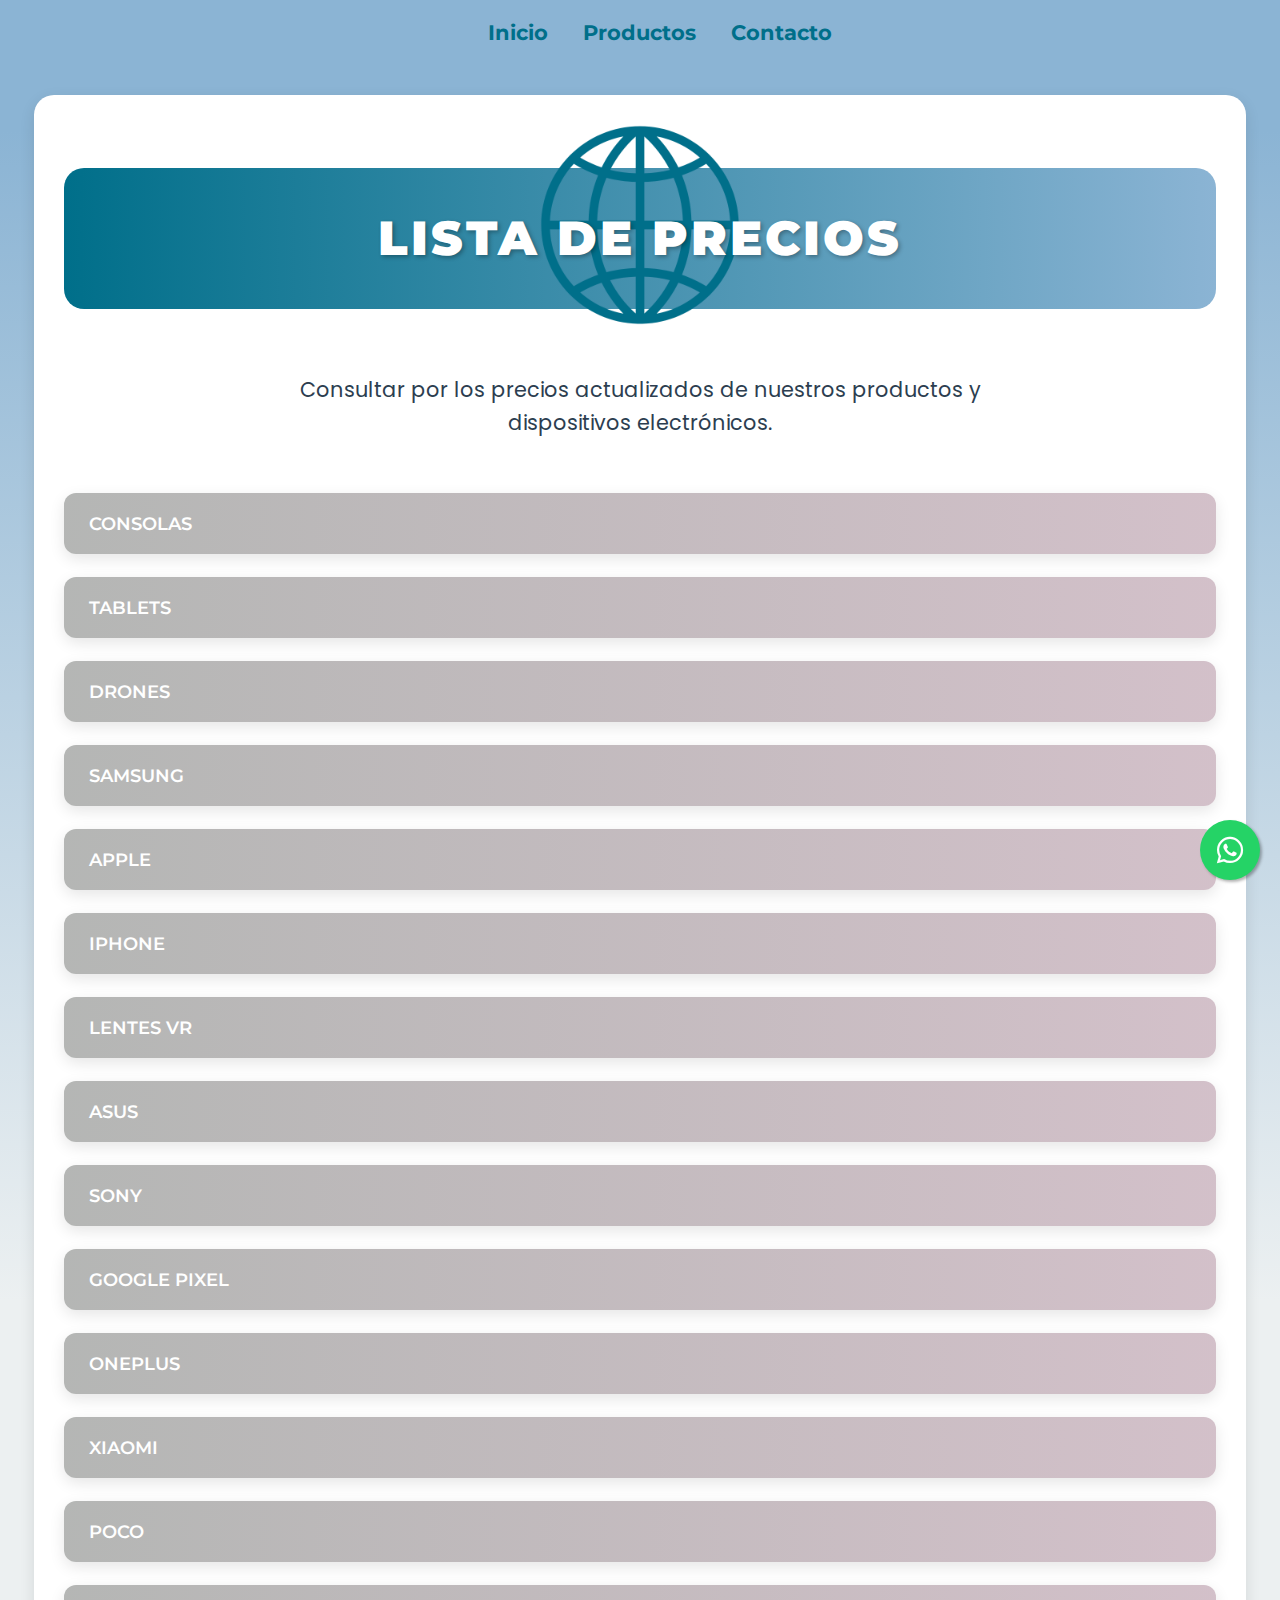
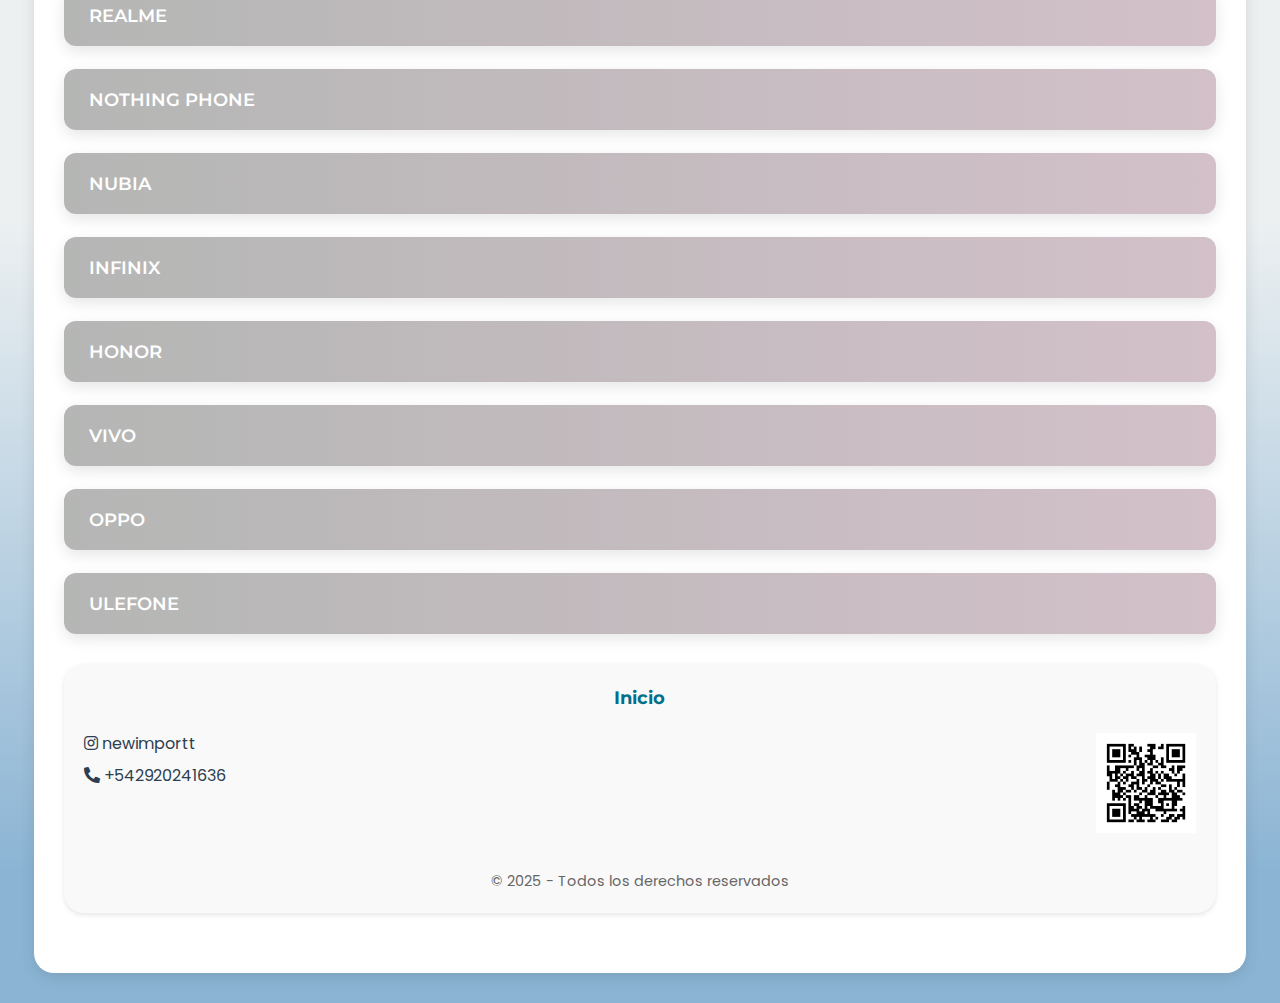
<file: listaprecios.html>
<!DOCTYPE html>
<html lang="es">
  <head>
    <meta charset="UTF-8" />
    <meta name="viewport" content="width=device-width, initial-scale=1.0" />
    <title>Lista de Precios - NEWIMPORT</title>
    <meta name="description" content="Consulta los precios actualizados de consolas, tablets, drones, iPhones y más dispositivos electrónicos en NEWIMPORT. Encuentra los mejores precios en tecnología." />
    <link rel="canonical" href="https://www.newimport.com/lista.html" />
    
    <!-- Open Graph -->
    <meta property="og:title" content="Lista de Precios - NEWIMPORT" />
    <meta property="og:description" content="Consulta los precios actualizados de consolas, tablets, drones, iPhones y más dispositivos electrónicos en NEWIMPORT." />
    <meta property="og:image" content="https://www.newimport.com/img/logo2.png" />
    <meta property="og:url" content="https://www.newimport.com/lista.html" />
    <meta property="og:type" content="website" />
    
    <!-- Twitter Card -->
    <meta name="twitter:card" content="summary_large_image" />
    
    <link rel="icon" href="./img/favicon-16x16.png" type="image/x-icon" />
    <link rel="stylesheet" href="./css/styles.css" />
    <link rel="stylesheet" href="https://cdnjs.cloudflare.com/ajax/libs/font-awesome/5.15.3/css/all.min.css">
  </head>
  <body>
    <header>
      <nav class="navbar">
        <!-- Ícono hamburguesa -->
        <div class="hamburger" id="hamburger">
          <span></span>
          <span></span>
          <span></span>
        </div>
        <!-- Logo móvil (opcional, si prefieres que esté dentro de la lista, envuélvelo en <li>) -->
        <ul class="nav-menu" id="nav-menu">
          <li class="nav-logo-mobile">
            <img src="./img/logos/newimportlogo.png" alt="Logo pequeño de NEWIMPORT">
          </li>
          <li class="nav-item"><a href="./index.html">Inicio</a></li>
          <li class="nav-item"><a href="#">Productos</a></li>
          <li class="nav-item"><a href="/https://wa.me/542920241636">Contacto</a></li>
          
        </ul>
      </nav>
    </header>
    <section>
      <a href="https://wa.me/542920241636" class="whatsapp-float" target="_blank">
        <i class="fab fa-whatsapp"></i>
      </a>
    </section>
    <section class="box">   
      <section class="section-intrologo">
        <!-- Contenedor de la imagen -->
        <div class="logo-container">
          <img src="./img/logo2.png" alt="Logo de newimport">
        </div>
        <!-- Contenedor de los textos -->
        <div class="text-container">
       
    
        </div>
      </section>
      <section class="titulos">
        <h1>Lista de Precios</h1>
      </section>
      <section class="title">
        <p>Consultar por los precios actualizados de nuestros productos y dispositivos electrónicos.</p>

      </section>
      
      <button class="collapsible">CONSOLAS</button>
<div class="content">
  <h2>🎮 Nintendo Switch</h2>
  <a href="">Nintendo Switch Lite <strong>u$s270</strong></a>
  <a href="">Nintendo Switch 64GB OLED <strong>u$s392</strong></a>
  <a href="">Nintendo Switch 64GB OLED Pokemon Scarlet e Violet Edition <strong>u$s443</strong></a>
  <a href="">Nintendo Switch 64GB OLED SPLATOON 3 <strong>u$s408</strong></a>
  <a href="">Nintendo Switch 64GB OLED ZELDA <strong>u$s469</strong></a>
  <a href="">Nintendo Switch 64GB OLED MARIO <strong>u$s418</strong></a>

  <h2>🎮 Xbox</h2>
  <a href="">XBOX SERIES S 512GB DIGITAL <strong>u$s415</strong></a>
  <a href="">XBOX S SERIES 512GB SSD DIGITAL HOLIDAY BUNDLE <strong>CONSULTAR</strong></a>
  <a href="">XBOX SERIES S 1TB <strong>u$s512</strong></a>
  <a href="">XBOX SERIES X 1TB FISICA <strong>u$s731</strong></a>
  <a href="">XBOX SERIES X 2TB BLACK SPECIAL EDITION USA <strong>u$s923</strong></a>
  <a href="">XBOX SERIES X 1TB DIGITAL BLANCA <strong>u$s655</strong></a>

  <h2>🎮 PlayStation</h2>
  <a href="">SONY PLAYSTATION 5 SLIM DIGITAL 1TB <strong>u$s622</strong></a>
  <a href="">SONY PLAYSTATION 5 SLIM DIGITAL 1TB 30 ANIVERSARIO <strong>CONSULTAR</strong></a>
  <a href="">SONY PLAYSTATION 5 SLIM DIGITAL 1TB NBA 2K5 <strong>u$s655</strong></a>
  <a href="">SONY PLAYSTATION 5 SLIM DIGITAL 1TB RETURN + R CLANK <strong>u$s660</strong></a>
  <a href="">SONY PLAYSTATION 5 SLIM 1TB DIGITAL FORNITE COBALT STAR <strong>CONSULTAR</strong></a>
  <a href="">SONY PLAYSTATION 5 SLIM 1TB FISICA <strong>u$s669</strong></a>
  <a href="">SONY PLAYSTATION 5 SLIM 1TB FISICA FORNITE COBALT STAR <strong>u$s678</strong></a>
  <a href="">SONY PLAYSTATION 5 SLIM FISICA RETURN + R CLANK <strong>u$s720</strong></a>
  <a href="">PLAYSTATION PORTAL REMOTE PLAYER PS5 8″ CFI-Y1001 <strong>CONSULTAR</strong></a>
  <a href="">SONY PLAYSTATION 5 PRO 2TB <strong>u$s983</strong></a>

  <h2>🎮 Valve Steam Deck</h2>
  <a href="">VALVE STEAM DECK 64GB PORTABLE PC GAMER <strong>u$s575</strong></a>
  <a href="">VALVE STEAM DECK 256GB PORTABLE PC GAMER <strong>u$s605</strong></a>
  <a href="">VALVE STEAM DECK 512GB PORTABLE PC GAMER <strong>u$s645</strong></a>
  <a href="">VALVE STEAM DECK OLED 512GB PORTABLE PC GAMER <strong>u$s791</strong></a>
  <a href="">VALVE STEAM DECK OLED 1TB PORTABLE PC GAMER <strong>u$s890</strong></a>

  <h2>💻 ASUS</h2>
  <a href="">ASUS ROG ALLY Z1 EXTREME WHITE 512GB <strong>u$s759</strong></a>
  <a href="">Asus Rog Ally X 1TB <strong>u$s1,271</strong></a>

  <h2>💻 Lenovo</h2>
  <a href="">LENOVO LEGION GO Z1 EXTREME 16/512GB 8.8″ <strong>u$s1024</strong></a>
</div>

<button class="collapsible">TABLETS</button>
<div class="content">
  <h2>📱 Xiaomi</h2>
  <a href="">TABLET XIAOMI REDMI PAD SE 4/128GB 11″ <strong>u$s263</strong></a>
  <a href="">TABLET XIAOMI REDMI PAD SE 6/128GB 11″ <strong>CONSULTAR</strong></a>
  <a href="">TABLET XIAOMI REDMI PAD SE 8/128GB 11″ <strong>CONSULTAR</strong></a>
  <a href="">TABLET XIAOMI REDMI PAD SE 8/256GB 11″ <strong>u$s290</strong></a>
  <a href="">TABLET XIAOMI MI PAD 6 6GB/128GB 11″ <strong>CONSULTAR</strong></a>
  <a href="">TABLET XIAOMI MI PAD 6 8GB/128GB 11″ <strong>CONSULTAR</strong></a>
  <a href="">TABLET XIAOMI MI PAD 6 8GB/256GB 11″ <strong>CONSULTAR</strong></a>
  <a href="">TABLET XIAOMI REDMI PAD PRO 8/256GB 12,1″ <strong>u$s372</strong></a>
  <a href="">TABLET XIAOMI REDMI PAD 6S PRO 8/256GB 12.4″ <strong>CONSULTAR</strong></a>
  
  <h2>📱 POCO</h2>
  <a href="">TABLET POCO PAD 8RAM/256GB 12.1″ <strong>u$s367</strong></a>
  
  <h2>📱 Samsung</h2>
  <a href="">TABLET SAMSUNG TAB A9 8/128GB 8,7″ <strong>u$s257</strong></a>
  <a href="">TABLET SAMSUNG TAB A9+ 8/128GB 11″ <strong>u$s312</strong></a>
  <a href="">TABLET SAMSUNG TAB S10 ULTRA 12/256GB 14,6″ <strong>u$s1,261</strong></a>
  <a href="">TABLET SAMSUNG TAB S10+ 12/256GB 12,4″ <strong>u$s1,104</strong></a>
  <a href="">TABLET SAMSUNG TAB S9 FE 6/128GB 10,9″ <strong>u$s410</strong></a>
  <a href="">TABLET SAMSUNG TAB S9 FE+ 12/256GB 12,4″ <strong>u$s564</strong></a>
  <a href="">TABLET SAMSUNG TAB S9+ 12/256GB 12,4″ <strong>u$s870</strong></a>
  
  <h2>📱 OnePlus</h2>
  <a href="">ONEPLUS PAD 8/128GB 11,61″ A PEDIDO <strong>u$s534</strong></a>
  
  <h2>📱 Google</h2>
  <a href="">Google Pixel Tablet Charging Speaker Dock 8/128GB 10.95″ <strong>u$s585</strong></a>
  
  <h2>📱 Nubia</h2>
  <a href="">Nubia Redmagic Nova Gaming Tablet 256GB <strong>u$s878</strong></a>
  <a href="">Nubia Redmagic Nova Gaming Tablet 512GB <strong>u$s921</strong></a>
  <a href="">Nubia Redmagic Nova Gaming Tablet 1TB <strong>u$s1,167</strong></a>
</div>

<button class="collapsible">DRONES</button>
<div class="content">
  <h2>🚁 Drones DJI</h2>
  <a href="">DRONE DJI NEO FLY MORE COMBO <strong>CONSULTAR</strong></a>
  <a href="">DRONE DJI NEO <strong>CONSULTAR</strong></a>
  <a href="">DRONE DJI MINI 2 SE SIN PANTALLA 2 BATERIAS <strong>u$s610</strong></a>
  <a href="">DRONE DJI MINI 2 SE FLY MORE COMBO 3 BATERIAS SIN PANTALLA <strong>CONSULTAR</strong></a>
  <a href="">DRONE DJI AIR 3 FLY MORE COMBO 3 BATERIAS SIN PANTALLA <strong>CONSULTAR</strong></a>
  <a href="">DRONE DJI AIR 3 FLY MORE COMBO 3 BATERIAS CON PANTALLA <strong>u$s1,665</strong></a>
  <a href="">DRONE DJI AIR 3S FLY MORE COMBO 3 BATERIAS SIN PANTALLA <strong>u$s1,715</strong></a>
  <a href="">DRONE DJI AIR 3S FLY MORE COMBO 3 BATERIAS CON PANTALLA <strong>u$s1,917</strong></a>
  <a href="">DRONE DJI AVATA 2 FLY MORE COMBO (1 BATERIA) <strong>u$s1,139</strong></a>
  <a href="">DRONE DJI AVATA 2 FLY MORE COMBO (3 BATERIAS) <strong>u$s1,418</strong></a>
  <a href="">DRONE DJI MAVIC 3 MINI PREMIUM COMBO SIN PANTALLA <strong>CONSULTAR</strong></a>
  <a href="">DRONE DJI MAVIC 3 PRO FLY MORE COMBO (RC) 3 BATERIAS SIN PANTALLA <strong>u$s3,078</strong></a>
  <a href="">DRONE DJI MINI 3 CON PANTALLA <strong>CONSULTAR</strong></a>
  <a href="">DRONE DJI MINI 4K FLY MORE COMBO (GL) (3 BATERIAS) sin pantalla <strong>CONSULTAR</strong></a>
  <a href="">DRONE DJI MINI 4 PRO FLY MORE COMBO 3 BAT 34MIN CON PANTALLA <strong>u$s1,290</strong></a>
  <a href="">DRONE DJI MINI 4 PRO FLY MORE COMBO PLUS 3 BAT 45MIN con PANTALLA <strong>u$s1,351</strong></a>
</div>

<button class="collapsible">SAMSUNG</button>
<div class="content">
  <a href="">SAMSUNG A16 4/128GB <strong>CONSULTAR</strong></a>
  <a href="">SAMSUNG A16 6/128GB <strong>u$s259</strong></a>
  <a href="">SAMSUNG A16 5G 8/256GB <strong>CONSULTAR</strong></a>
  <a href="">SAMSUNG A25 5G 6/128GB <strong>u$s288</strong></a>
  <a href="">SAMSUNG A25 5G 8/256GB <strong>CONSULTAR</strong></a>
  <a href="">SAMSUNG A35 5G 8/128GB <strong>u$s337</strong></a>
  <a href="">SAMSUNG A35 5G 8/256GB <strong>u$s357</strong></a>
  <a href="">SAMSUNG A55 5G 8/128GB <strong>u$s388</strong></a>
  <a href="">SAMSUNG A55 5G 8/256GB <strong>u$s430</strong></a>
  <a href="">SAMSUNG S24 FE 8/256GB <strong>u$s697</strong></a>
  <a href="">SAMSUNG S24 FE 8/512GB <strong>u$s773</strong></a>
  <a href="">SAMSUNG S24 8/128GB <strong>u$s773</strong></a>
  <a href="">SAMSUNG S24 8/256GB <strong>u$s801</strong></a>
  <a href="">SAMSUNG S24+ 12/256GB <strong>u$s894</strong></a>
  <a href="">SAMSUNG S24+ 12/512GB <strong>u$s970</strong></a>
  <a href="">SAMSUNG S24 ULTRA 12/256GB <strong>u$s1,073</strong></a>
  <a href="">SAMSUNG S24 ULTRA 12/512GB <strong>u$s1,167</strong></a>
  <a href="">SAMSUNG S24 ULTRA 12/1TB <strong>CONSULTAR</strong></a>
  <a href="">SAMSUNG S25 8/128GB <strong>u$s924</strong></a>
  <a href="">SAMSUNG S25 8/256GB <strong>u$s975</strong></a>
  <a href="">SAMSUNG S25+ 12/256GB <strong>u$s1,137</strong></a>
  <a href="">SAMSUNG S25+ 12/512GB <strong>u$s1,253</strong></a>
  <a href="">SAMSUNG S25 ULTRA 12/256GB <strong>u$s1,379</strong></a>
  <a href="">SAMSUNG S25 ULTRA 12/512GB <strong>u$s1,495</strong></a>
</div>

<button class="collapsible">APPLE</button>
<div class="content">
  <h2>💻 MacBook M1</h2>
  <a href="">Macbook Air 2020 13.3″ Chip M1 256GB SSD / 8GB RAM <strong>u$s908</strong></a>
  
  <h2>💻 MacBook M2</h2>
  <a href="">Macbook Air 2022 13.6″ Chip M2 256GB SSD / 8GB RAM <strong>u$s1,089</strong></a>
  <a href="">Macbook Air 2022 13.6″ Chip M2 512GB SSD / 8GB RAM <strong>u$s1,231</strong></a>
  <a href="">Macbook Air 2023 15″ Chip M2 256GB SSD / 8GB RAM <strong>CONSULTAR</strong></a>
  <a href="">Macbook Air 2023 15,3″ Chip M2 256GB SSD / 8GB RAM <strong>CONSULTAR</strong></a>
  <a href="">Macbook Air 2023 15,3″ Chip M2 512GB SSD / 8GB RAM <strong>u$s1,397</strong></a>
  
  <h2>💻 MacBook M3</h2>
  <a href="">Macbook Air 2023 13″ Chip M3 256GB / 8GB RAM <strong>u$s1,231</strong></a>
  <a href="">Macbook Air 2023 13″ Chip M3 512GB / 8GB RAM <strong>u$s1,382</strong></a>
  <a href="">Macbook Air 2023 15″ Chip M3 256GB / 8GB RAM <strong>u$s1,341</strong></a>
  <a href="">Macbook Air 2023 15″ Chip M3 512GB / 8GB RAM <strong>u$s1,473</strong></a>
  <a href="">Macbook Air 2023 13″ Chip M3 512GB / 16GB RAM <strong>u$s1,624</strong></a>
  <a href="">Macbook Air 2023 15″ Chip M3 512GB / 16GB RAM <strong>u$s1,770</strong></a>
  <a href="">Macbook Pro 2023 14″ Chip M3 512GB / 8GB RAM <strong>u$s1,643</strong></a>
  <a href="">Macbook Pro 2023 14″ Chip M3 1TB / 8GB RAM <strong>u$s1,831</strong></a>
  <a href="">Macbook Pro 2023 14″ Chip M3 512GB / 18GB RAM <strong>u$s2,271</strong></a>
  <a href="">Macbook Pro 2023 14″ Chip M3 1TB / 8GB RAM <strong>u$s1,948</strong></a>
  <a href="">Macbook Pro 2023 14″ Chip M3 1TB / 18GB RAM <strong>u$s2,724</strong></a>
  <a href="">Macbook Pro 2023 16″ Chip M3 512GB / 36GB RAM <strong>u$s2,847</strong></a>
  <a href="">Macbook Pro 2023 16″ Chip M3 1TB / 32GB RAM <strong>CONSULTAR</strong></a>
  <a href="">Macbook Pro 2023 16,2″ Chip M3 512GB / 18GB RAM <strong>u$s2,362</strong></a>
  <a href="">Macbook Pro 2023 14″ Chip M3 MAX 1TB / 18GB RAM <strong>u$s3,704</strong></a>
  <a href="">Macbook Pro 2023 16″ Chip M3 MAX 1TB / 36GB RAM <strong>u$s3,885</strong></a>
  
  <h2>💻 MacBook M4</h2>
  <a href="">MacBook Pro 2024 14″ Chip M4 512GB /16GB RAM <strong>u$s2,311</strong></a>
  
  <h2>📱 iPads</h2>
  <a href="">Apple iPad Mini 6 Wifi 8.3″ 64GB <strong>u$s528</strong></a>
  <a href="">Apple iPad Mini 6 Wifi 8.3″ 256GB <strong>u$s792</strong></a>
  <a href="">Apple iPad Mini 7 Wifi 8.3″ 128GB <strong>u$s670</strong></a>
  <a href="">Apple iPad Mini 7 Wifi 8.3″ 256GB <strong>u$s751</strong></a>
  <a href="">iPad Air 5 M1 Wi-Fi / 64GB / 10.9 <strong>CONSULTAR</strong></a>
  <a href="">iPad Air 5 M1 Wi-Fi / 256GB / 10.9 <strong>CONSULTAR</strong></a>
  <a href="">iPad Air M2 Wi-Fi / 256GB / 11″ 2024 <strong>u$s897</strong></a>
  <a href="">iPad Air M2 Wi-Fi / 128GB / 13″ 2024 <strong>u$s968</strong></a>
  <a href="">iPad Air M2 Wi-Fi / 256GB / 13″ 2024 <strong>CONSULTAR</strong></a>
  <a href="">iPad 9th Wi-Fi / 64GB / 10.2″ <strong>u$s365</strong></a>
  <a href="">iPad 9th Wi-Fi / 256GB / 10.2″ <strong>CONSULTAR</strong></a>
  <a href="">iPad 10th Wifi / 64GB / 10.9″ <strong>u$s469</strong></a>
  <a href="">iPad 10th Wifi / 256GB / 10.9″ <strong>u$s913</strong></a>
  <a href="">iPad Pro M2 Wifi / 128GB / 11″ <strong>CONSULTAR</strong></a>
  <a href="">iPad Pro M2 Wifi / 256GB / 11″ <strong>CONSULTAR</strong></a>
  <a href="">iPad Pro M2 Wifi 128GB / 12.9″ <strong>u$s1,276</strong></a>
  <a href="">iPad Pro M2 Wifi / 256GB / 12.9″ <strong>u$s1,220</strong></a>
  <a href="">iPad Pro M2 Wifi / 512GB / 12.9″ <strong>CONSULTAR</strong></a>
  <a href="">iPad Pro M2 Wifi / 1TB / 12.9″ <strong>CONSULTAR</strong></a>
  <a href="">iPad Pro M4 Wifi / 256GB / 11″ <strong>u$s1,103</strong></a>
  <a href="">iPad Pro M4 Wifi / 512GB / 11″ <strong>u$s1,220</strong></a>
  <a href="">iPad Pro M4 Wifi / 256GB / 13″ <strong>CONSULTAR</strong></a>
  <a href="">iPad Pro M4 Wifi / 512GB / 13″ <strong>u$s1,599</strong></a>
  
  <h2>🖥️ Mac Mini</h2>
  <a href="">Mac Mini M2 8GB / 256GB SSD <strong>u$s716</strong></a>
  <a href="">Mac Mini M2 8GB / 512GB SSD <strong>u$s893</strong></a>
  <a href="">Mac Mini M2 16GB / 256GB SSD <strong>CONSULTAR</strong></a>
</div>

<button class="collapsible">IPHONE</button>
<div class="content">
  <a href="">IPHONE 12 128GB <strong>u$s598</strong></a>
  <a href="">IPHONE 13 128GB <strong>u$s620</strong></a>
  <a href="">IPHONE 14 128GB <strong>CONSULTAR</strong></a>
  <a href="">IPHONE 15 128GB <strong>u$s810</strong></a>
  <a href="">IPHONE 16 128GB <strong>u$s895</strong></a>
  <a href="">IPHONE 16 256GB <strong>u$s1,089</strong></a>
  <a href="">IPHONE 16 PLUS 128GB <strong>u$s1,104</strong></a>
  <a href="">IPHONE 16 PRO 128GB <strong>u$s1,140</strong></a>
  <a href="">IPHONE 16 PRO 256GB <strong>u$s1,299</strong></a>
  <a href="">IPHONE 16 PRO 512GB <strong>CONSULTAR</strong></a>
  <a href="">IPHONE 16 PRO MAX 256GB <strong>u$s1,270</strong></a>
  <a href="">IPHONE 16 PRO MAX 512GB <strong>u$s1,542</strong></a>
  <a href="">IPHONE 16 PRO MAX 1TB <strong>CONSULTAR</strong></a>
</div>

<button class="collapsible">LENTES VR</button>
<div class="content">
  <h2>🕶️ Oculus Quest</h2>
  <a href="">Oculus Quest 3 512GB <strong>u$s777</strong></a>
  <a href="">Oculus Quest 3 512GB BATMAN ARKHAM <strong>u$s711</strong></a>
  <a href="">Oculus Quest 3s 128GB <strong>u$s474</strong></a>
  <a href="">Oculus Quest 3s 128GB BATMAN ARKHAM <strong>u$s484</strong></a>
  <a href="">Oculus Quest 3s 256GB <strong>u$s575</strong></a>
  <a href="">Oculus Quest 3s 256GB BATMAN ARKHAM <strong>u$s575</strong></a>
  
  <h2>🕶️ PICO</h2>
  <a href="">Pico 4 128GB <strong>u$s521</strong></a>
  <a href="">Pico 4 256GB <strong>u$s578</strong></a>
  <a href="">Pico 4 ULTRA 256GB <strong>u$s787</strong></a>
  
  <h2>🎮 PlayStation VR2</h2>
  <a href="">PlayStation VR2 <strong>u$s655</strong></a>
  <a href="">PlayStation VR2 EDICIÓN Horizon Call of the Mountain <strong>u$s677</strong></a>
</div>

<button class="collapsible">ASUS</button>
<div class="content">
  <a href="">ASUS ROG PHONE 8 12/256GB Tencent A PEDIDO <strong>CONSULTAR</strong></a>
  <a href="">ASUS ROG PHONE 8 16/256GB Tencent A PEDIDO <strong>CONSULTAR</strong></a>
  <a href="">ASUS ROG PHONE 8 16/256GB GLOBAL A PEDIDO <strong>CONSULTAR</strong></a>
  <a href="">ASUS ROG PHONE 8 16/512GB GLOBAL A PEDIDO <strong>CONSULTAR</strong></a>
  <a href="">ASUS ROG PHONE 8 PRO 16/512GB TENCENT A PEDIDO <strong>CONSULTAR</strong></a>
  <a href="">ASUS ROG PHONE 8 PRO 24/1TB Tencent A PEDIDO <strong>CONSULTAR</strong></a>
  <a href="">ASUS ROG PHONE 9 GLOBAL 16/512GB A PEDIDO <strong>u$s1,337</strong></a>
  <a href="">ASUS ROG PHONE 9 12/256GB A PEDIDO <strong>u$s973</strong></a>
  <a href="">ASUS ROG PHONE 9 12/512GB A PEDIDO <strong>u$s1,054</strong></a>
  <a href="">ASUS ROG PHONE 9 PRO 16/512GB A PEDIDO <strong>u$s1,195</strong></a>
  <a href="">ASUS ZENFONE 11 ULTRA 12/256GB A PEDIDO <strong>u$s963</strong></a>
</div>

<button class="collapsible">SONY</button>
<div class="content">
  <a href="">Sony XPERIA 10 V XQ-DC72 128GB 8GB RAM a pedido <strong>u$s492</strong></a>
  <a href="">Sony XPERIA 1 IV XQ-CT72 512GB 12GB RAM a pedido <strong>CONSULTAR</strong></a>
  <a href="">Sony XPERIA 1 V XQ-DQ72 256GB 12GB a pedido <strong>u$s1,079</strong></a>
  <a href="">Sony XPERIA 1 V XQ-DQ72 512GB 12GB a pedido <strong>u$s1,160</strong></a>
  <a href="">Sony XPERIA 1 Vi 12/256GB a pedido <strong>u$s1,502</strong></a>
  <a href="">Sony XPERIA 1 Vi 12/512GB a pedido <strong>u$s1,603</strong></a>
  <a href="">Sony XPERIA 5 V XQ-DQ72 8/256GB a pedido <strong>u$s968</strong></a>
</div>

<button class="collapsible">GOOGLE PIXEL</button>
<div class="content">
  <a href="">Google Pixel 7a 5G 8/128GB a pedido <strong>u$s518</strong></a>
  <a href="">Google Pixel 8a 5G 8/128GB a pedido <strong>u$s575</strong></a>
  <a href="">Google Pixel 8a 5G 8/256GB a pedido <strong>CONSULTAR</strong></a>
  <a href="">Google Pixel 8 8/128GB a pedido <strong>u$s675</strong></a>
  <a href="">Google Pixel 8 8/256GB a pedido <strong>u$s772</strong></a>
  <a href="">Google Pixel 8 PRO 12/128GB a pedido <strong>CONSULTAR</strong></a>
  <a href="">Google Pixel 8 PRO 12/256GB a pedido <strong>CONSULTAR</strong></a>
  <a href="">Google Pixel 8 PRO 12/512GB a pedido <strong>CONSULTAR</strong></a>
  <a href="">Google Pixel 9 12/128GB a pedido <strong>u$s827</strong></a>
  <a href="">Google Pixel 9 12/256GB a pedido <strong>u$s958</strong></a>
  <a href="">Google Pixel 9 PRO 16/256GB a pedido <strong>u$s1,140</strong></a>
  <a href="">Google Pixel 9 PRO XL 16/128GB a pedido <strong>u$s1,059</strong></a>
  <a href="">Google Pixel 9 PRO XL 16/256GB a pedido <strong>u$s1,160</strong></a>
  <a href="">Google Pixel 9 PRO XL 16/512GB a pedido <strong>u$s1,301</strong></a>
  <a href="">Google Pixel 9 PRO XL 16/1TB a pedido <strong>CONSULTAR</strong></a>
</div>

<button class="collapsible">ONEPLUS</button>
<div class="content">
  <a href="">ONEPLUS 12 12/256GB A PEDIDO <strong>u$s882</strong></a>
  <a href="">ONEPLUS 12 16/512GB A PEDIDO <strong>u$s968</strong></a>
  <a href="">ONEPLUS 12 16/1TB A PEDIDO <strong>u$s1,008</strong></a>
  <a href="">ONEPLUS 12R 16/256GB <strong>u$s703</strong></a>

  <a href="">ONEPLUS 13 12/256GB A PEDIDO <strong>u$s948</strong></a>
  <a href="">ONEPLUS 13 12/512GB A PEDIDO <strong>u$s1,039</strong></a>
  <a href="">ONEPLUS 13 16/512GB A PEDIDO <strong>u$s1,089</strong></a>
  <a href="">ONEPLUS 13 24/1TB A PEDIDO <strong>u$s1,209</strong></a>

  <a href="">ONEPLUS NORD 3 5G 16/256GB A PEDIDO <strong>u$s444</strong></a>
  <a href="">ONEPLUS NORD 4 5G 12/256GB A PEDIDO <strong>u$s535</strong></a>
  <a href="">ONEPLUS NORD 4 5G 16/512GB A PEDIDO <strong>u$s585</strong></a>

  <a href="">ONEPLUS OPEN 16/512GB <strong>u$s1,645</strong></a>
</div>

<button class="collapsible">XIAOMI</button>
<div class="content">
  <a href="https://wa.me/+5492920548451?text=Hola%20NEWIMPORT✈👋🏼%0A%0AEstuve%20viendo%20este%20celular%20y%20queria%20tener%20mas%20informacion%0A%0AXIAOMI%20REDMI%20A3%203/64GB%0APrecio%20u$s112%0A%0A¿Tienen%20disponibilidad?%20¿Cómo%20son%20los%20envíos?" target="_blank">XIAOMI REDMI A3 3/64GB <strong>u$s182</strong></a>
  <a href="">XIAOMI REDMI A3 3/64GB <strong>u$s182</strong></a>
  <a href="">XIAOMI REDMI A3 4/128GB <strong>u$s194</strong></a>
  <a href="">XIAOMI REDMI A3 6/128GB <strong>u$s207</strong></a>
  
  <a href="">XIAOMI REDMI 14C 4/128GB <strong>u$s204</strong></a>
  <a href="">XIAOMI REDMI 14C 6/128GB <strong>u$s219</strong></a>
  <a href="">XIAOMI REDMI 14C 4/256GB <strong>u$s211</strong></a>
  <a href="">XIAOMI REDMI 14C 8/256GB <strong>u$s225</strong></a>
  
  <a href="">XIAOMI REDMI NOTE 12S 8/256GB <strong>u$s239</strong></a>
  <a href="">XIAOMI REDMI NOTE 13 6/128GB <strong>u$s237</strong></a>
  <a href="">XIAOMI REDMI NOTE 13 8/128GB <strong>u$s242</strong></a>
  <a href="">XIAOMI REDMI NOTE 13 8/256GB <strong>u$s257</strong></a>
  <a href="">XIAOMI REDMI NOTE 13 8/512GB <strong>u$s278</strong></a>
  <a href="">XIAOMI REDMI NOTE 13 5G 6/128GB <strong>CONSULTAR</strong></a>
  <a href="">XIAOMI REDMI NOTE 13 5G 8/256GB <strong>u$s300</strong></a>
  <a href="">XIAOMI REDMI NOTE 13 PRO 8/256GB <strong>u$s325</strong></a>
  <a href="">XIAOMI REDMI NOTE 13 PRO 12/256GB <strong>CONSULTAR</strong></a>
  <a href="">XIAOMI REDMI NOTE 13 PRO 12/512GB <strong>u$s361</strong></a>
  <a href="">XIAOMI REDMI NOTE 13 PRO 5G 8/256GB <strong>u$s386</strong></a>
  <a href="">XIAOMI REDMI NOTE 13 PRO 5G 12/512GB <strong>u$s403</strong></a>
  <a href="">XIAOMI REDMI NOTE 13 PRO + 5G 8/256GB <strong>u$s403</strong></a>
  <a href="">XIAOMI REDMI NOTE 13 PRO + 5G 12/512GB <strong>u$s457</strong></a>
  
  <a href="">XIAOMI REDMI NOTE 14 6/128GB <strong>u$s252</strong></a>
  <a href="">XIAOMI REDMI NOTE 14 8/256GB <strong>u$s274</strong></a>
  <a href="">XIAOMI REDMI NOTE 14 PRO 8/256GB <strong>u$s338</strong></a>
  <a href="">XIAOMI REDMI NOTE 14 PRO 5G 8/256GB <strong>u$s376</strong></a>
  <a href="">XIAOMI REDMI NOTE 14 PRO 5G 12/512GB <strong>u$s422</strong></a>
  <a href="">XIAOMI REDMI NOTE 14 PRO + 5G 8/256GB <strong>u$s444</strong></a>
  <a href="">XIAOMI REDMI NOTE 14 PRO + 5G 12/512GB <strong>u$s489</strong></a>
  
  <a href="">XIAOMI 14 5G 12/256GB <strong>CONSULTAR</strong></a>
  <a href="">XIAOMI 14 5G 12/512GB <strong>u$s810</strong></a>
  <a href="">XIAOMI 14 ULTRA 5G 16/512GB <strong>u$s1,113</strong></a>
  <a href="">XIAOMI 14T 5G 12/512GB <strong>u$s534</strong></a>
  <a href="">XIAOMI 14T PRO 5G 12/512GB <strong>u$s675</strong></a>
  <a href="">XIAOMI 14T PRO 5G 12/1TB <strong>u$s780</strong></a>
  <a href="">XIAOMI MIX FLIP 12/512GB <strong>u$s1,069</strong></a>
</div>

<button class="collapsible">POCO</button>
<div class="content">
  <a href="">POCO M6 PRO 8/256GB <strong>u$s271</strong></a>
  <a href="">POCO M6 PRO 12/512GB <strong>u$s310</strong></a>
  <a href="">POCO C75 6/128GB <strong>u$s209</strong></a>
  <a href="">POCO C75 8/256GB <strong>u$s224</strong></a>
  <a href="">POCO X6 8/256GB <strong>u$s325</strong></a>
  <a href="">POCO X6 12/256GB <strong>u$s332</strong></a>
  <a href="">POCO X6 12/512GB <strong>CONSULTAR</strong></a>
  <a href="">POCO X6 PRO 8/256GB <strong>CONSULTAR</strong></a>
  <a href="">POCO X6 PRO 12/512GB <strong>u$s401</strong></a>
  <a href="">POCO X7 8/256GB <strong>u$s346</strong></a>
  <a href="">POCO X7 12/512GB <strong>u$s378</strong></a>
  <a href="">POCO X7 PRO 12/256GB <strong>u$s427</strong></a>
  <a href="">POCO X7 PRO 12/512GB <strong>u$s466</strong></a>
  <a href="">POCO F6 8/256GB <strong>u$s428</strong></a>
  <a href="">POCO F6 12/512GB <strong>u$s455</strong></a>
  <a href="">POCO F6 PRO 12/256GB <strong>u$s521</strong></a>
  <a href="">POCO F6 PRO 12/512GB <strong>u$s545</strong></a>
  <a href="">POCO F6 PRO 16/1TB <strong>CONSULTAR</strong></a>
</div>

<button class="collapsible">REALME</button>
<div class="content">
  <a href="">REALME 12 PRO+ 8/256GB <strong>u$s413</strong></a>
  <a href="">REALME 12 PRO+ 12/512GB <strong>u$s454</strong></a>
  <a href="">REALME GT6 5G 12/256GB <strong>u$s632</strong></a>
  <a href="">REALME GT6 5G 16/512GB <strong>u$s683</strong></a>
  <a href="">REALME GT7 PRO 5G 12/512GB <strong>u$s928</strong></a>
</div>

<button class="collapsible">NOTHING PHONE</button>
<div class="content">
  <a href="">NOTHING PHONE 2 12/256GB a pedido <strong>CONSULTAR</strong></a>
  <a href="">NOTHING PHONE 2 12/512GB a pedido <strong>CONSULTAR</strong></a>
  <a href="">NOTHING PHONE 2(a) 8/128GB a pedido <strong>CONSULTAR</strong></a>
  <a href="">NOTHING PHONE 2(a) 12/256GB a pedido <strong>u$s499</strong></a>
  <a href="">Nothing CMF Phone 8/256GB a pedido <strong>u$s398</strong></a>
</div>

<button class="collapsible">NUBIA</button>
<div class="content">
  <a href="">Nubia Red Magic 9s PRO 12/256GB a pedido <strong>u$s948</strong></a>
  <a href="">Nubia Red Magic 9s PRO 16/512GB a pedido <strong>u$s1,065</strong></a>
  <a href="">Nubia RedMagic 10 Pro 12/256 a pedido <strong>u$s936</strong></a>
  <a href="">Nubia RedMagic 10 Pro 16/512GB a pedido <strong>u$s1,082</strong></a>
  <a href="">Nubia RedMagic 10 Pro 24/1TB a pedido <strong>u$s1,296</strong></a>
  <a href="">Nubia z60 ULTRA 8/256GB a pedido <strong>CONSULTAR</strong></a>
  <a href="">Nubia z60 ULTRA 16/512GB a pedido <strong>u$s857</strong></a>
  <a href="">Nubia z60 ULTRA Leading 8/256GB a pedido <strong>CONSULTAR</strong></a>
  <a href="">Nubia z60 ULTRA Leading 12/256GB a pedido <strong>u$s822</strong></a>
  <a href="">Nubia z60 ULTRA Leading 16/512GB a pedido <strong>u$s877</strong></a>
  <a href="">Nubia z60s PRO 12/256GB a pedido <strong>u$s635</strong></a>
  <a href="">Nubia z60s PRO 16/512GB a pedido <strong>u$s681</strong></a>
  <a href="">Nubia z60s PRO 16/1TB a pedido <strong>u$s711</strong></a>
  <a href="">Nubia z70 ULTRA 12/256GB a pedido <strong>u$s918</strong></a>
  <a href="">Nubia z70 ULTRA 16/512GB a pedido <strong>u$s998</strong></a>
  <a href="">Nubia z70 ULTRA 24/1TB a pedido <strong>u$s1,130</strong></a>
  <a href="">Nubia Flip 5G 8/256GB a pedido <strong>u$s615</strong></a>
</div>

<button class="collapsible">INFINIX</button>
<div class="content">
  <a href="">INFINIX HOT 50 8/256GB <strong>u$s231</strong></a>
  <a href="">INFINIX HOT PRO 50 8/256GB <strong>u$s267</strong></a>
  <a href="">INFINIX HOT 50 PRO+ 5G 8/256GB <strong>u$s283</strong></a>
  <a href="">INFINIX NOTE 40 PRO 8/256GB <strong>u$s342</strong></a>
  <a href="">INFINIX NOTE 40 PRO 12/256GB <strong>CONSULTAR</strong></a>
  <a href="">INFINIX NOTE 40 PRO 5G 8/256GB <strong>u$s367</strong></a>
  <a href="">INFINIX NOTE 40 PRO+ 5G 12/256GB <strong>u$s372</strong></a>
  <a href="">INFINIX GT 20 PRO 8/256GB <strong>u$s367</strong></a>
  <a href="">INFINIX GT 20 PRO 12/256GB <strong>u$s396</strong></a>
  <a href="">INFINIX ZERO 40 8/512GB <strong>u$s355</strong></a>
  <a href="">INFINIX ZERO 40 5G 12/512GB <strong>u$s449</strong></a>
</div>

<button class="collapsible">HONOR</button>
<div class="content">
  <a href="">Honor MAGIC 6 LITE 5G 8/256GB <strong>u$s398</strong></a>
  <a href="">Honor Magic 6 Pro 12/512GB A PEDIDO <strong>u$s1,018</strong></a>
  <a href="">Honor Magic 6 Pro 16/1TB A PEDIDO <strong>u$s1,089</strong></a>
  <a href="">Honor 200 LITE 12/256GB A PEDIDO <strong>u$s410</strong></a>
  <a href="">Honor 200 12/256GB A PEDIDO <strong>u$s564</strong></a>
  <a href="">Honor 200 12/512GB A PEDIDO <strong>u$s585</strong></a>
  <a href="">Honor 200 PRO 12/512GB A PEDIDO <strong>u$s726</strong></a>
  <a href="">Honor Magic V3 12/512GB A PEDIDO <strong>u$s1,746</strong></a>
</div>

<button class="collapsible">VIVO</button>
<div class="content">

</div>

<button class="collapsible">OPPO</button>
<div class="content">

</div>

<button class="collapsible">ULEFONE</button>
<div class="content">
  <a href="">Ulefone Power Armor 11T 8/256GB A PEDIDO <strong>CONSULTAR</strong></a>
  <a href="">Ulefone Power Armor 18 12/256GB A PEDIDO <strong>CONSULTAR</strong></a>
  <a href="">Ulefone Power Armor 18 Ultra 12/512GB A PEDIDO <strong>u$s615</strong></a>
  <a href="">Ulefone Power Armor 18T Ultra 12/512GB A PEDIDO <strong>u$s696</strong></a>
  <a href="">Ulefone Power Armor 19 12/256GB A PEDIDO <strong>u$s474</strong></a>
  <a href="">Ulefone Power Armor 19T 12/256GB A PEDIDO <strong>u$s575</strong></a>
  <a href="">Ulefone Power Armor 23 Ultra 12/512GB A PEDIDO <strong>u$s605</strong></a>
</div>


   <footer class="footer">
    <div class="footer-container">
      
      <!-- Sección superior: enlace de "Inicio" centrado -->
      <div class="footer-nav">
        <a href="./index.html">Inicio</a>
      </div>
  
      <!-- Zona izquierda: Redes sociales y Contacto con iconos -->
      <div class="footer-left">
        <p><i class="fab fa-instagram"></i> newimportt</p>
        <p><i class="fas fa-phone-alt"></i> +542920241636</p>
      </div>
  
      <!-- Zona derecha: Imagen (QR) -->
      <div class="footer-right">
        <img src="./img/qrcode-generado.png" alt="Código QR">
      </div>
  
      <!-- Parte inferior: Derechos reservados -->
      <div class="footer-bottom">
        <p>© 2025 - Todos los derechos reservados</p>
      </div>
  
    </div>
  </footer>
  

    <script src="./js/app.js"></script>
    <script>
      document.addEventListener('DOMContentLoaded', () => {
        const hamburger = document.getElementById('hamburger');
        const navMenu = document.getElementById('nav-menu');
  
        hamburger.addEventListener('click', () => {
          navMenu.classList.toggle('active');
        });
      });
    </script>
  </body>
</html>
</file>
<file: css/styles.css>
/* ============================== */
/* 🔹 IMPORTACIÓN DE TIPOGRAFÍAS */
/* ============================== */
@import url('https://fonts.googleapis.com/css2?family=Poppins:wght@300;400;600&family=Montserrat:wght@400;600;700;900&display=swap');

/* ============================== */
/* 🔹 VARIABLES DE COLOR Y ESTILO */
/* ============================== */
:root {
    --primary-color: #6282b2;  /* Cambiado para coincidir con el fondo de la homepage */
    --secondary-color: #626eb2b7; /* Se usa el tono claro de la homepage */
    --text-color: #2c3e50;      /* Igual que en la homepage */
    --accent-color: #6b839c;    /* Color principal para acentos (igual que .color1 en homepage) */
    --light-accent: #a7e6f4;    /* Segundo color de acento (igual que .color2 en homepage) */
    --background-light: #ecf0f1;
    --white: #fff;
    --shadow: 0 5px 15px rgba(0, 0, 0, 0.1);
}

/* ============================== */
/* 🔹 ESTILOS GENERALES */
/* ============================== */
body {
    font-family: 'Poppins', sans-serif;
    /* Fondo adaptado para coincidir con la homepage */
    background: #ecf0f1;
    background: linear-gradient(0deg, #8bb4d4 5%, rgba(236,240,241,1) 30%, rgba(236,240,241,1) 50%, #8bb4d4 95%);
   
    color: var(--text-color);
    margin: 0; /* Se eliminan márgenes para que el fondo se extienda en toda la pantalla */
    padding: 0;
    transition: background-color 0.3s, color 0.3s;
    line-height: 1.6;
}

/* ============================== */
/* 🔹 CONTENEDOR PRINCIPAL */
/* ============================== */
.box {
    background-color: var(--white);
    border-radius: 20px;
    padding: 30px;
    width: 90%;
    max-width: 1200px;
    margin: 30px auto;
    box-shadow: var(--shadow);
}

/* ============================== */
/* 🔹 SECCIÓN DE INTRODUCCIÓN */
/* ============================== */
.section-intrologo {
    display: flex;
    flex-direction: column;
    align-items: center;
    justify-content: center;
    color: var(--text-color);
    text-align: center;
}

.logo-container img {
    width: 40%;
    height: 40%;
    border-radius: 50%;
    object-fit: cover;
    margin-bottom: -33%;
}

.text-container h1 {
    font-size: 3rem;
    font-weight: 900;
    text-transform: uppercase;
    letter-spacing: 2px;
}

.text-container h1 .color1 {
    color: var(--accent-color);
}

.text-container h1 .color2 {
    color: var(--light-accent);
}

/* ============================== */
/* 🔹 TITULOS GENERALES */
/* ============================== */
.title {
    text-align: center;
    padding: 30px 0;
    margin-top: 3%;
}

.title h1 {
    font-size: 3rem;
    color: var(--text-color);
    font-weight: 700;
}

.title p {
    font-size: 1.3rem;
    color: var(--text-color);
    max-width: 800px;
    margin: 0 auto;
}

/* ============================== */
/* 🔹 BOTONES COLAPSABLES */
/* ============================== */
.collapsible {
    background: linear-gradient(90deg, rgba(103, 106, 103, 0.491) 0%, rgba(163, 124, 143, 0.479) 100%);
    color: var(--white);
    cursor: pointer;
    padding: 20px 25px;
    width: 100%;
    border: none;
    text-align: left;
    outline: none;
    font-size: 1.1rem;
    border-radius: 12px;
    transition: all 0.3s ease;
    font-weight: 600;
    font-family: 'Montserrat', sans-serif;
    box-shadow: var(--shadow);
    margin-top: 2%;
}

.collapsible:hover {
    background-color: var(--light-accent);
    transform: translateY(-2px);
}

.collapsible.active {
    background-color: var(--secondary-color);
    border-bottom-left-radius: 0;
    border-bottom-right-radius: 0;
}

/* ============================== */
/* 🔹 CONTENIDO COLAPSABLE */
/* ============================== */
.content {
    background-color: var(--background-light);
    max-height: 0;
    opacity: 0;
    transition: all 0.5s ease-out;
    border-radius: 0 0 12px 12px;
    padding: 0 25px;
    overflow: hidden;
}

.collapsible.active + .content {
    max-height: 100%;
    opacity: 1;
    padding: 20px 25px;
    margin-bottom: 15px;
}

.content a {
    display: block;
    color: var(--accent-color);
    padding: 12px 0;
    text-decoration: none;
    transition: all 0.3s ease;
    font-size: 1rem;
}

.content a:hover {
    background-color: var(--light-accent);
    transform: translateX(10px);
    padding-left: 10px;
    color: var(--text-color);
}

/* ============================== */
/* 🔹 FOOTER (Opcional, si se utiliza) */
/* ============================== */
.footer-alt {
    background-color: var(--primary-color);
    color: var(--footer-text);
    padding: 40px 20px 20px;
    font-family: 'Montserrat', sans-serif;
    margin-top: 50px;
    border-radius: 15px;
    box-shadow: var(--shadow);
}

.footer-content {
    max-width: 1200px;
    margin: 0 auto;
    display: flex;
    justify-content: space-between;
    align-items: center;
    flex-wrap: wrap;
}

.footer-section {
    flex: 1;
    min-width: 300px;
    margin-bottom: 20px;
}

.footer-section h3 {
    font-size: 1.4rem;
    color: var(--accent-color);
}

.donation-options {
    display: flex;
    gap: 15px;
}

.donation-link {
    display: inline-flex;
    align-items: center;
    padding: 10px 15px;
    border-radius: 25px;
    text-decoration: none;
    color: var(--white);
    font-size: 0.9rem;
}

.donation-link i {
    margin-right: 8px;
}

.donation-link.local {
    background-color: var(--accent-color);
}

.donation-link.local:hover {
    background-color: var(--light-accent);
}

.donation-link.paypal {
    background-color: #003087;
}

.donation-link.paypal:hover {
    background-color: #001f6b;
}

/* ============================== */
/* 🔹 RESPONSIVE DESIGN */
/* ============================== */
@media (max-width: 768px) {
    body {
        margin: 0;
        margin-left: 2%;
        margin-right: 2%;
    }

    .box {
        width: 90%;
        padding: 20px;
        margin-top: 20%;
    }

    .title h1 {
        font-size: 2.5rem;
    }

    .title p {
        font-size: 1.1rem;
    }

    .collapsible {
        font-size: 1rem;
        padding: 15px 20px;
    }

    .footer-content {
        flex-direction: column;
    }
}
/*====================titulos=========================*/
.titulos {
    text-align: center;
    padding: 2rem 0;
    background: linear-gradient(90deg, #006f8a, #8bb4d4); /* Degradado acorde a los colores usados */
    width: 100%;
    border-radius: 20px;
    
  }
  
  .titulos h1 {
    font-family: 'Montserrat', sans-serif;
    font-size: 3rem;
    font-weight: 900;
    color: #fff;
    letter-spacing: 3px;
    text-transform: uppercase;
    margin: 0;
    text-shadow: 2px 2px 4px rgba(0,0,0,0.3);
  }
  /* Media Query para tablets */
@media (max-width: 768px) {
    .titulos {
      padding: 1.5rem 0;
      margin-bottom: 1.5rem;
    }
    .titulos h1 {
      font-size: 2.5rem;
      letter-spacing: 2px;
    }
  }
  
  /* Media Query para móviles pequeños */
  @media (max-width: 480px) {
    .titulos {
      padding: 1rem 0;
      margin-bottom: 1rem;
    }
    .titulos h1 {
      font-size: 2rem;
      letter-spacing: 1px;
    }
  }
  
/*=============================================*/
/* ================================
   Menú de navegación (Desktop)
================================ */
/* Menú de navegación (Desktop) */
.nav-menu {
    display: flex;
    list-style: none;
    gap: 35px;
    align-items: center;
  }
  
  .nav-item a {
    text-decoration: none;
    color: #006f8a;
    font-weight: bold;
    font-family: 'Montserrat', sans-serif;
    transition: 0.4s;
    font-size: 1.3rem;
  }
  
  .nav-item a:hover {
    color: #07a1c7;
  }
  
  /* Ocultar el logo móvil en escritorio */
  .nav-logo-mobile {
    display: none;
  }
  
  /* Ícono Hamburguesa (Desktop): oculto en escritorio */
  .hamburger {
    display: none;
  }
  
  .hamburger span {
    display: block;
    width: 25px;
    height: 3px;
    background: #fff;
    transition: 0.3s;
  }
  
  /* Estilos para el header en escritorio */
  header {
    background-color: #8bb4d4;
    
  }
  
  .navbar {
    display: flex;
    align-items: center;
    justify-content: center; /* Centra los elementos en escritorio */
    width: 100%;
  }
  
  /* ============================== */
  /* MEDIA QUERY PARA PANTALLAS PEQUEÑAS (Móviles/Tablet) */
  /* ============================== */
  @media (max-width: 768px) {
    header {
      position: fixed;
      top: 0;
      left: 0;
      width: 100%;
      padding: 15px 20px;
      z-index: 1000;
      
    }
    
    .navbar {
      justify-content: space-between;
      position: relative;
    }
    
    /* Mostrar el ícono hamburguesa en móviles */
    .hamburger {
      display: flex;
      flex-direction: column;
      cursor: pointer;
      z-index: 1000;
    }
    
    .hamburger span {
      width: 25px;
      height: 4px;
      background: #fff;
      margin: 3px 0;
    }
    
    /* Mostrar logo móvil */
    .nav-logo-mobile {
      display: flex;
      justify-content: center;
      align-items: center;
      width: 100%;
      margin-bottom: 15px;
    }
    
    .nav-logo-mobile img {
      max-width: 250px;
      height: auto;
    }
    
    /* Ocultar el menú principal por defecto en móviles y ajustarlo para ocupar toda la pantalla */
    .nav-menu {
      display: none;
      flex-direction: column;
      align-items: center;
      position: absolute;
      top: 45px; /* Ubicación debajo del header */
      left: 0;
      width: calc(100% + 40px); /* Se expande para compensar el padding del header */
      margin-left: -20px;       /* Desplazamos a la izquierda para que quede alineado */
      background-color: #8bb4d4;
      transition: max-height 0.5s ease, opacity 0.5s ease;
      overflow: hidden;
      opacity: 0;
      max-height: 0;
    }
    
    /* Al activar el menú, se muestra con animación y ocupa todo el ancho */
    .nav-menu.active {
      display: flex;
      opacity: 1;
      min-height: 100vh; /* Ajusta este valor según la cantidad de elementos */
      background: linear-gradient(0deg, #ecf0f100 0%, #8bb4d4f7 60%);
      margin: 0;
      padding: 0;
      border-radius: 0 0 0 0;
      animation: dropdownOpen 0.5s ease-out;
      left: 0;
      width: calc(100% + 40px);
      margin-left: -45px;
      align-items: center;
    }
  }
  
  /* Animación para desplegar el menú */
  @keyframes dropdownOpen {
    from {
      opacity: 0;
      transform: translateY(-20px);
    }
    to {
      opacity: 1;
      transform: translateY(0);
    }
  }
  /* Footer con esquinas redondeadas y fondo claro */
.footer {
    background-color: #f9f9f9;
    border-radius: 20px;
    padding: 20px;
    margin: 30px auto;  /* Espacio alrededor */
    max-width: 1200px; /* Ancho máximo para centrar en pantallas grandes */
    box-shadow: 0 2px 5px rgba(0, 0, 0, 0.1);
    
    
  }
  
  /* Contenedor interno para organizar las secciones en Grid */
  .footer-container {
    display: grid;
    grid-template-columns: 1fr 1fr 1fr; /* Tres columnas para la parte superior */
    grid-template-rows: auto auto;      /* Dos filas: arriba y abajo */
    gap: 20px;                          /* Espacio entre celdas */
    align-items: start;                 /* Alinea los elementos arriba */
    position: relative;
  }
  
  /* Sección Superior-Centro: enlace de "Inicio" */
  .footer-nav {
    grid-column: 2 / 3;     /* Ocupa la segunda columna (la del medio) */
    justify-self: center;   /* Centra horizontalmente en esa columna */
  }
  
  /* Estilos del enlace "Inicio" */
  .footer-nav a {
    text-decoration: none;
    color: #006f8a;
    font-weight: bold;
    font-family: 'Montserrat', sans-serif;
    font-size: 1.1rem;
    transition: color 0.3s ease;
  }
  
  .footer-nav a:hover {
    color: #05a8d1;
  }
  
  /* Zona Izquierda: "Redes Sociales" y "Contacto" */
  .footer-left {
    grid-column: 1 / 2; /* Primera columna */
    display: flex;
    flex-direction: column;
    gap: 10px;
  }
  
  /* Estilos de texto para la parte izquierda */
  .footer-left p {
    margin: 0;
    font-family: 'Poppins', sans-serif;
    font-size: 1rem;
    color: #2c3e50;       /* Ajusta según tu paleta */
    line-height: 1.4;
  }
  
  /* Zona Derecha: Imagen (QR) */
  .footer-right {
    grid-column: 3 / 4; /* Tercera columna */
    text-align: right;  /* Alinea el contenido a la derecha */
  }
  
  .footer-right img {
    width: 100px;  /* Ajusta según el tamaño de tu QR */
    height: auto;
  }
  
  /* Parte Inferior: Derechos reservados */
  .footer-bottom {
    grid-column: 1 / 4;        /* Ocupa las tres columnas */
    justify-self: center;      /* Centra horizontalmente */
    text-align: center;
    margin-top: 10px;          /* Espacio adicional */
  }
  
  /* Estilo del texto de derechos reservados */
  .footer-bottom p {
    margin: 0;
    font-family: 'Poppins', sans-serif;
    font-size: 0.9rem;
    color: #666;
  }
  
  /* ================================
     Responsividad (Opcional)
  ================================ */
  
  /* Para pantallas medianas o tablets */
  @media (max-width: 768px) {
    .footer-container {
      grid-template-columns: 1fr 1fr;       /* Dos columnas */
      grid-template-rows: auto auto auto;   /* Tres filas, si hace falta */
    }
   
  
    /* "Inicio" puede pasar a la primera fila, ocupando ambas columnas */
    .footer-nav {
      grid-column: 1 / 3;
      justify-self: center;
      
    }
  
    /* Ajustamos la zona derecha para que aparezca abajo si no cabe */
    .footer-right {
      grid-column: 2 / 3;
      text-align: right;
    }
  
    /* Derechos reservados también se ubica en la fila nueva */
    .footer-bottom {
      grid-column: 1 / 3;
    }
  }
  
  /* Para pantallas muy pequeñas (móviles) */
  @media (max-width: 480px) {
    .footer-container {
      grid-template-columns: 1fr; /* Una sola columna */
      grid-template-rows: auto auto auto auto;
    }
  
    .footer-nav {
      grid-column: 1 / 2;
      justify-self: center;
      margin-bottom: 10px;
    }
  
    .footer-right {
      text-align: center;
      margin-top: 10px;
    }
  
    .footer-bottom {
      margin-top: 15px;
    }
  }
  @media (max-width: 600px) {
    /* Aseguramos que el footer tenga un margen superior positivo */
    .footer {
      margin-top: 40%; /* Ajusta este valor según tu diseño */
    }
    
    /* Si el contenido se superpone, agrega un padding-bottom al contenedor principal.
       Asumiendo que tu contenedor principal tenga la clase .main-content, de lo contrario,
       reemplázala por la clase o ID correspondiente. */
    .main-content {
      padding-bottom: 50px; /* Espacio adicional para separar el contenido del footer */
    }
  }
  
  /* Para pantallas muy pequeñas (por debajo de 320px, por ejemplo) */
  @media (max-width: 320px) {
    /* Ajuste general del footer */

  
    /* Ajuste de la grilla a una sola columna */
    .footer-container {
      grid-template-columns: 1fr; 
      grid-template-rows: auto auto auto auto;
      gap: 15px;
    }
  
    /* El enlace "Inicio" se mantiene centrado, pero reducimos el tamaño de fuente */
    .footer-nav a {
      font-size: 0.9rem;
    }
  
    /* Reducimos el tamaño del texto en la parte izquierda */
    .footer-left p {
      font-size: 0.9rem;
    }
  
    /* Reducimos la imagen QR */
    .footer-right img {
      width: 80px; /* Ajusta según necesites */
    }
  
    /* Ajustamos el texto de derechos reservados */
    .footer-bottom p {
      font-size: 0.8rem;
    }
  }

/*=========================icono wha=======================*/
.whatsapp-float {
  position: fixed;
  bottom: 20px;
  right: 20px;
  background-color: #25d366;
  color: white;
  border-radius: 50%;
  width: 60px;
  height: 60px;
  text-align: center;
  font-size: 30px;
  box-shadow: 2px 2px 3px rgba(0, 0, 0, 0.3);
  z-index: 1000;
  display: flex;
  align-items: center;
  justify-content: center;
  transition: background-color 0.3s ease;
  text-decoration: none; /* Evita subrayado */
}

.whatsapp-float:hover {
  background-color: #1ebe57;
}
/*===========================================================*/
</file>
